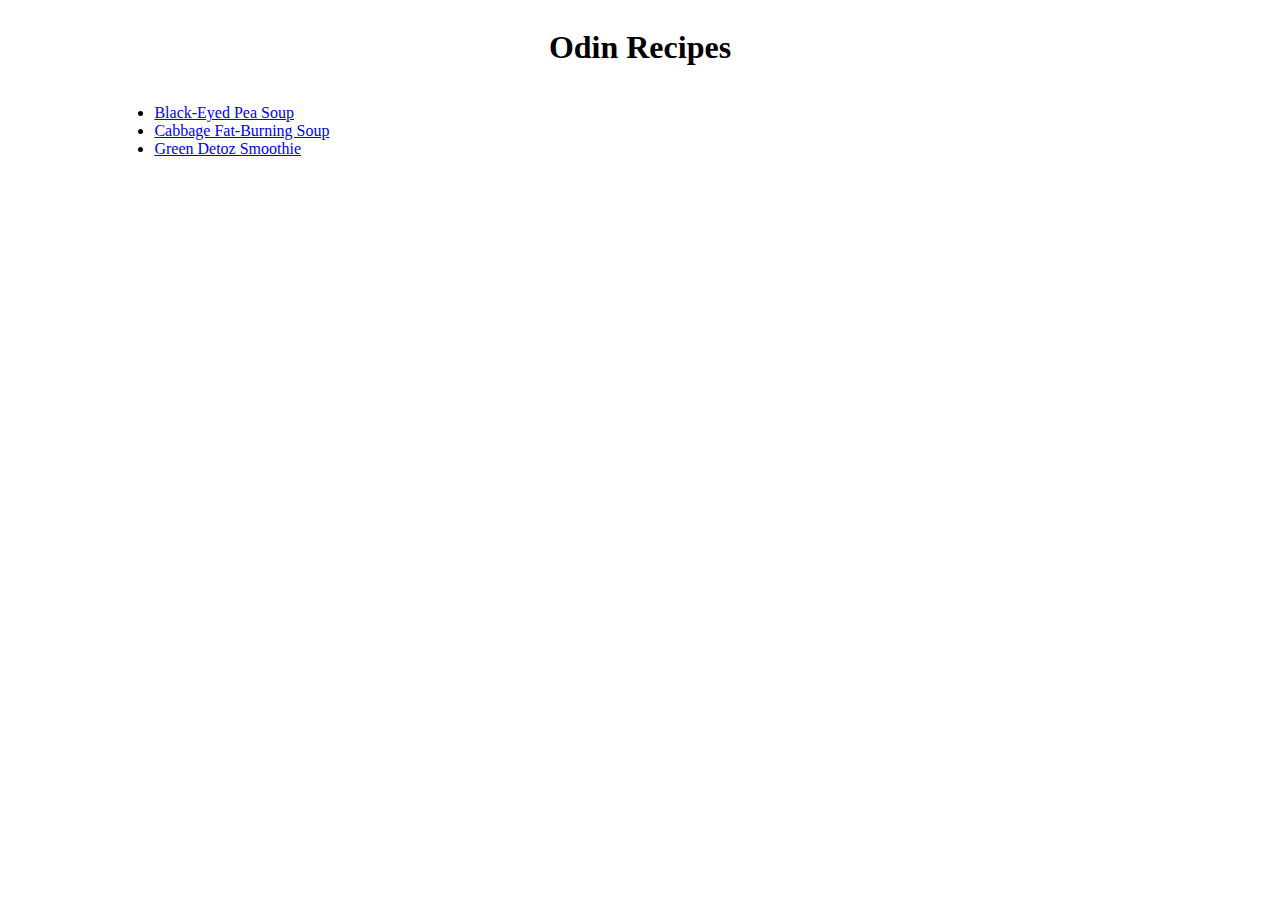
<file: index.html>
<!DOCTYPE html>
<html lang="en">
  <head>
    <meta charset="UTF-8" />
    <meta http-equiv="X-UA-Compatible" content="IE=edge" />
    <meta name="viewport" content="width=device-width, initial-scale=1.0" />
    <title>Recipes</title>
    <link rel="stylesheet" href="styles.css" />
  </head>
  <body>
    <div class="parent">
      <h1>Odin Recipes</h1>
      <ul>
        <li>
          <a href="odin recipes\Black-Eyed Pea Soup.html"
            >Black-Eyed Pea Soup</a
          >
        </li>
        <li>
          <a href="odin recipes\Cabbage Fat-Burning Soup.html"
            >Cabbage Fat-Burning Soup</a
          >
        </li>
        <li>
          <a href="odin recipes\Green Detoz Smoothie.html"
            >Green Detoz Smoothie</a
          >
        </li>
      </ul>
    </div>
  </body>
</html>
</file>
<file: styles.css>
.parent {
  display: flex;
  align-items: center;
  flex-direction: column;
  justify-content: center;
}

/* black-eyed pea soup page */
.container {
  width: 80%;
  margin: auto;
}

section {
  display: flex;
  flex-direction: column;
  align-items: center;
  justify-content: center;
  text-align: left;
}
ul,
ol {
  width: 80%;
  height: auto;
}
img {
  max-width: 750px;
  height: auto;
}
</file>
